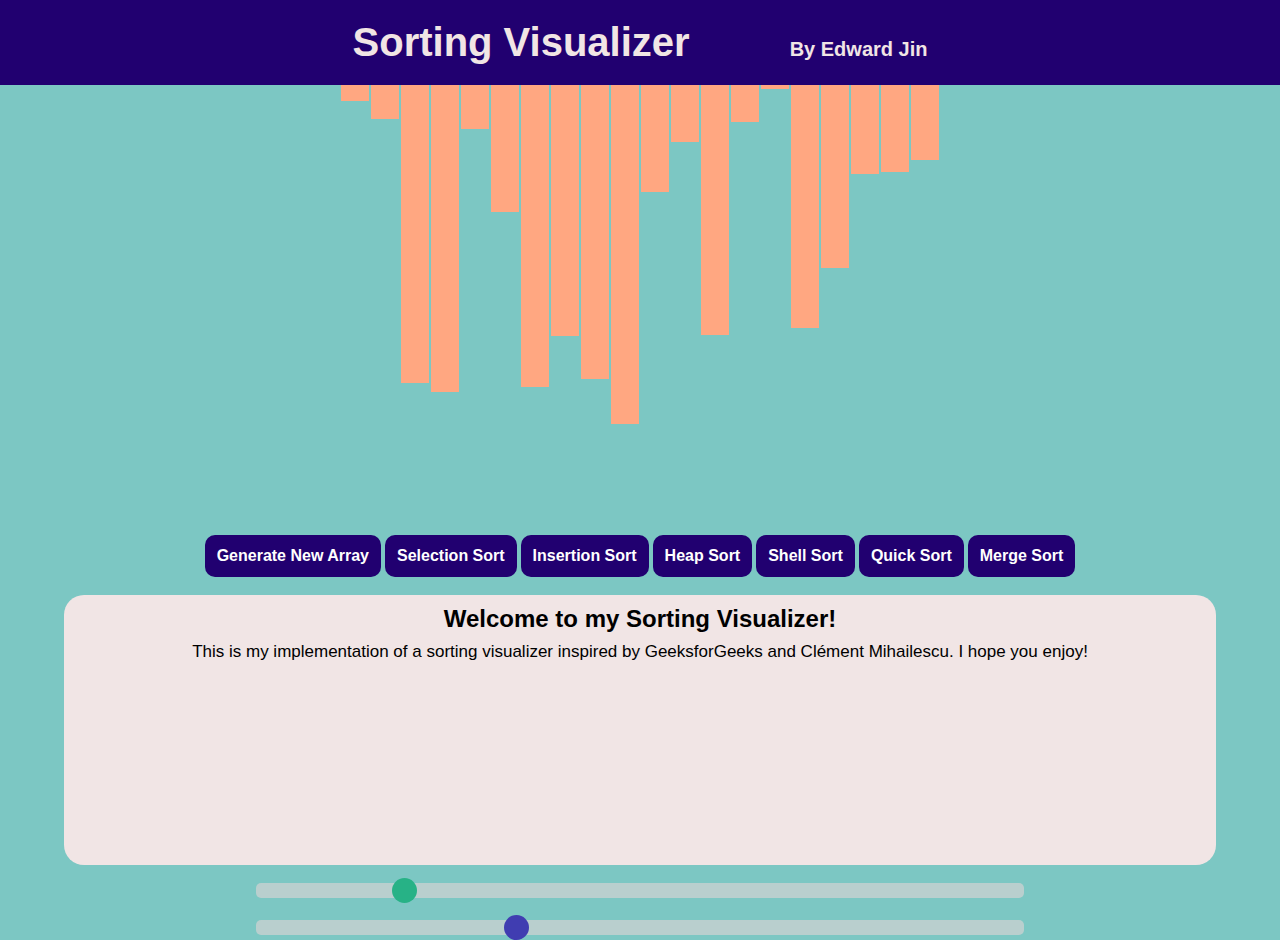
<file: sorting-visualizer/index.html>
<!DOCTYPE html>
<html lang="en">
  
  <!-- head -->
  <head>
    <meta charset="UTF-8" />
    <meta name="viewport" 
          content="width=device-width, initial-scale=1.0" />
    <meta http-equiv="X-UA-Compatible" content="ie=edge" />
      
    <!-- title -->
    <title>Sorting Visualizer</title>
  
    <!-- linking style.css -->
    <link href="sorting.css" rel="stylesheet" />
  </head>
  
  <!-- body -->
  <body >
   <section class="head">Sorting Visualizer<span class="myName">By Edward Jin</span></section>
   <section class="data-container"></section> 
      
   <!-- "Generate New Array" button -->
   <div class="allButtons">
    <button class="btn1" onclick="generate()" id="Button1" >
        Generate New Array
    </button>   
        
    <!-- "Selection Sort" button -->
    <button class="btn1" 
        onclick="selectionsort(), disable()" id="Button2" >
        Selection Sort
    </button>
    <button class="btn1" 
        onclick="insertionsort(), disable()" id="Button3" >
        Insertion Sort
    </button>
    <button class="btn1" 
        onclick="heapsort(), disable()" id="Button4" >
        Heap Sort
    </button>
    <button class="btn1" 
        onclick="shellsort(), disable()" id="Button5" >
        Shell Sort
    </button>
    <button class="btn1" 
        onclick="quicksort(), disable()" id="Button6" >
        Quick Sort
    </button>
    <button class="btn1" 
        onclick="mergesort(), disable()" id="Button7" >
        Merge Sort
    </button>
   </div>
   <br>
   <div class="info" id="info">
       <h2 id="info-h2">Welcome to my Sorting Visualizer!</h2>
       <p class="info-paragraph">This is my implementation of a sorting visualizer inspired by GeeksforGeeks and Clément Mihailescu. I hope you enjoy!</p>
   </div>
   <br>
   <div class="slidecontainer">
     <input type="range" min="2" max="100" value="20" class="slider" id="range">
   </div>
   <br />
   <div class="slidecontainer">
    <input type="range" min="50" max="500" value="200" class="slider2" id="speed">
  </div>
  </body>
  
  <!-- linking index.js -->
  <!-- need to put type="module" since I am importing -->
  <script type="module" src="sorting.js"></script>
</html>
</file>
<file: sorting-visualizer/sorting.css>
* {
    margin: 0;
}

.mySlides {
	display: none;
}

body {
	background-color: #7cc7c3;
	font-family: Verdana, sans-serif;
}

.head {
	text-align: center;
	font-size: 40px;
	background-color: #210070;
	color: rgb(241, 229, 229);
	font-weight: bolder;
    padding: 20px;
}

.allButtons {
	width: 100%;
	display: flex;
	align-items: center;
	justify-content: center;
}

.data-container {
	width: 600px;
	height: 450px;
	margin: 0 auto;
	display: flex;
	justify-content: center;
}

.bar {
	width: 28px;
	margin: 0 1px;
	background-color: #ffa781;
	transition: 0.2s all ease;
}

.bar__id {
	position: absolute;
	top: -24px;
	width: 100%;
	text-align: center;
}
.btn1 {
	padding: 12px;
	font-weight: bolder;
	background-color: #210070;
	border-radius: 10px;
	color: white;
	font-size: 16px;
	border: white;
	margin: 0 2px;
}

.btn1:hover, .btn2:hover {
    background-color: rgb(144, 91, 204);
    cursor: pointer;
}

.info {
	text-align: center;
	width: 90vw;
	height: 250px;
	background-color: rgb(241, 229, 229);
	padding: 10px 0px;
	margin: 0 auto;
	border-radius: 20px;
}

.info-paragraph {
	padding-top: 1vh;
	width: 80vw;
	margin: 0 auto;
	font-size: 17px;
}

.myName {
	font-size: 20px;
	padding-left: 100px;
}

.slidecontainer {
	width: 60vw;
	margin: 0 auto;
}

.slider {
	-webkit-appearance: none;
	width: 100%;
	height: 15px;
	border-radius: 5px;   
	background: #d3d3d3;
	outline: none;
	opacity: 0.7;
	-webkit-transition: .2s;
	transition: opacity .2s;
	
  }
  
  .slider::-webkit-slider-thumb {
	-webkit-appearance: none;
	appearance: none;
	width: 25px;
	height: 25px;
	border-radius: 50%; 
	background: #04AA6D;
	cursor: pointer;
  }
  
  .slider::-moz-range-thumb {
	width: 25px;
	height: 25px;
	border-radius: 50%;
	background: #04AA6D;
	cursor: pointer;
  }

  .slider2 {
	-webkit-appearance: none;
	width: 100%;
	height: 15px;
	border-radius: 5px;   
	background: #d3d3d3;
	outline: none;
	opacity: 0.7;
	-webkit-transition: .2s;
	transition: opacity .2s;
	
  }

  .slider2::-webkit-slider-thumb {
	-webkit-appearance: none;
	appearance: none;
	width: 25px;
	height: 25px;
	border-radius: 50%; 
	background: #2804aa;
	cursor: pointer;
  }
  
  .slider2::-moz-range-thumb {
	width: 25px;
	height: 25px;
	border-radius: 50%;
	background: #04AA6D;
	cursor: pointer;
  }
</file>
